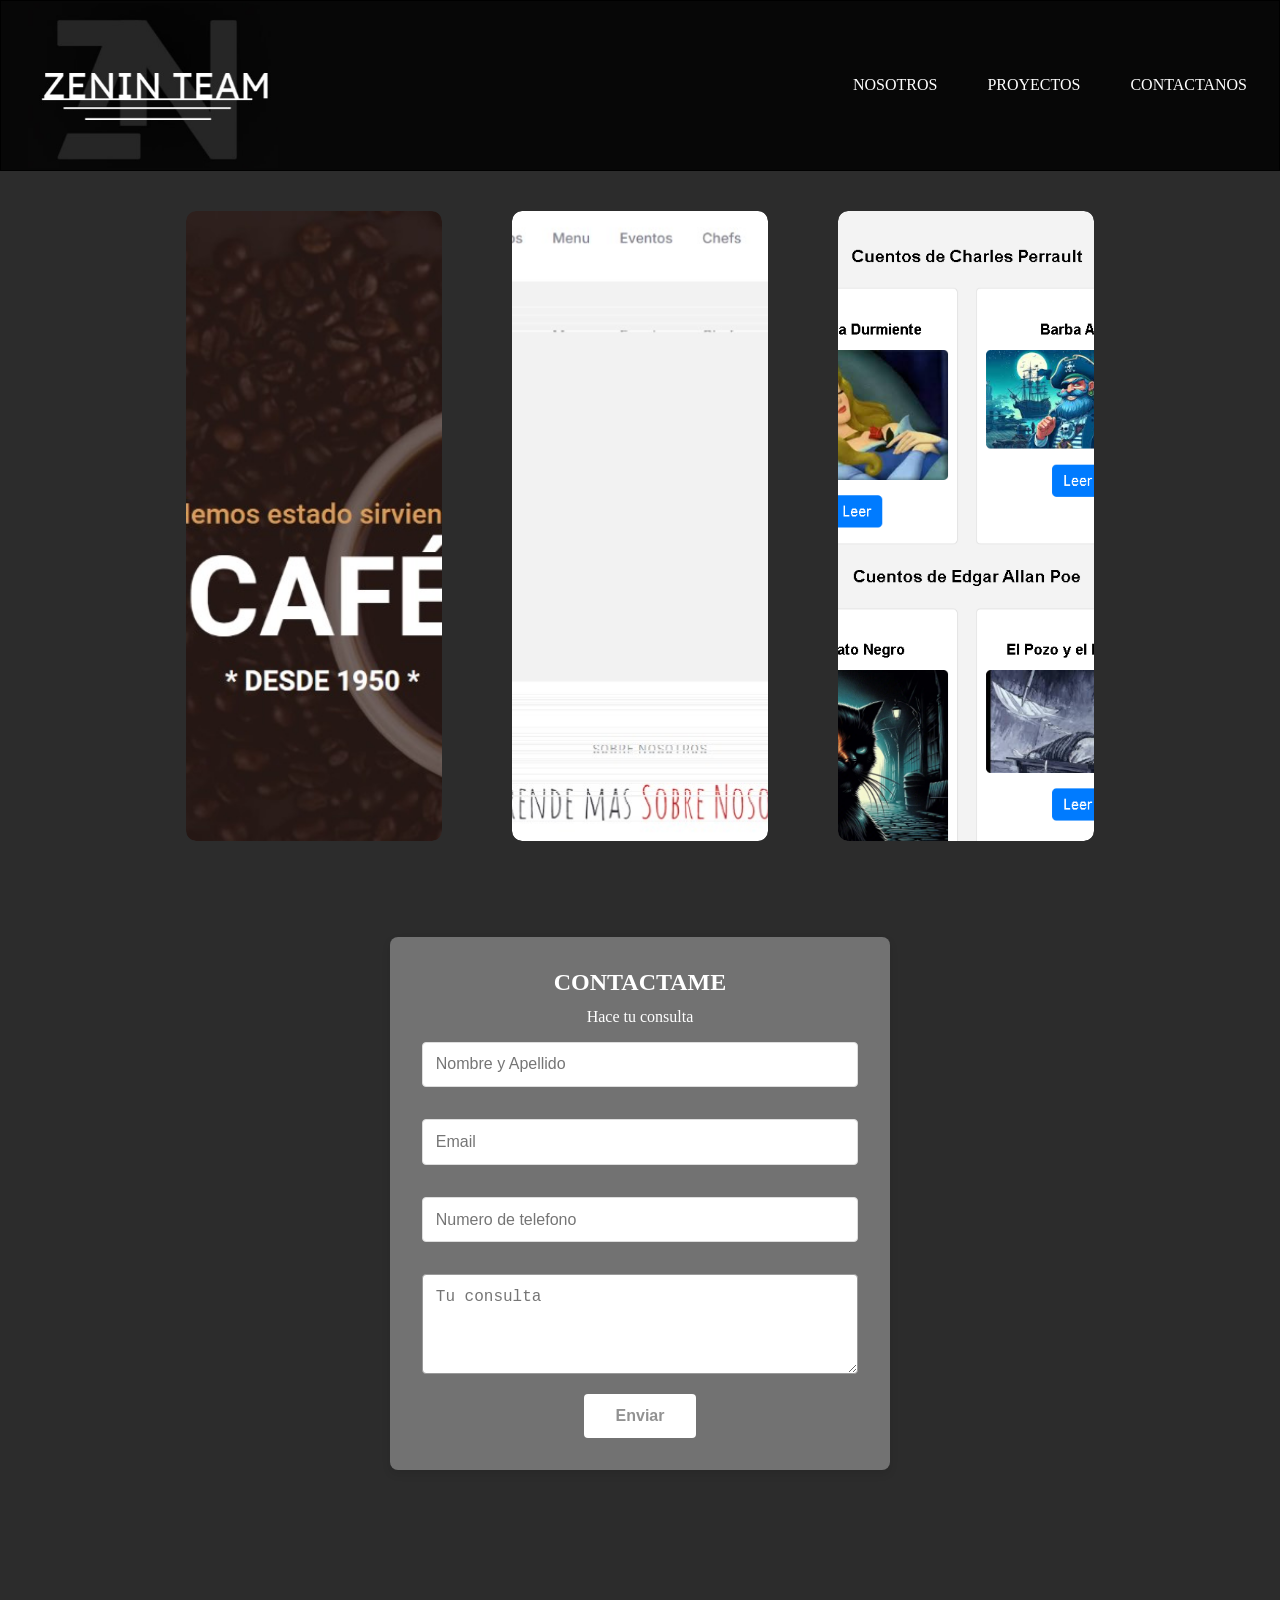
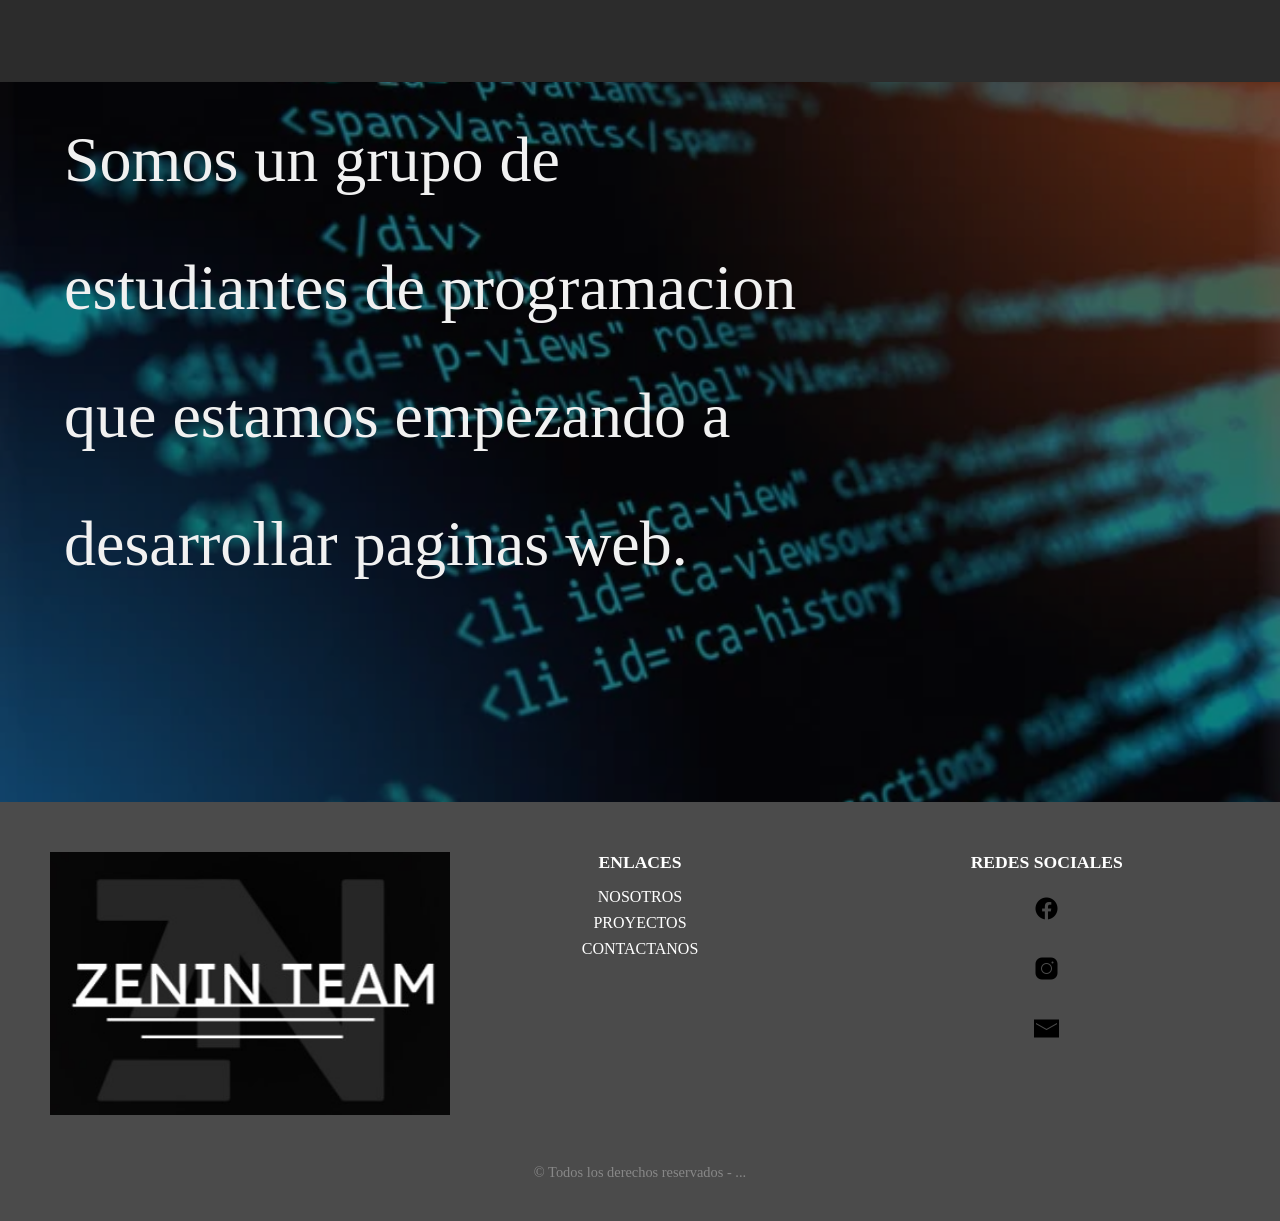
<file: index.html>
<!DOCTYPE html>
<html lang="en">

<head>
    <meta charset="UTF-8">
    <meta name="viewport" content="width=device-width, initial-scale=1.0">
    <title>Zenin Team</title>
    <link rel="stylesheet" href="https://cdn.jsdelivr.net/npm/bootstrap-icons@1.11.3/font/bootstrap-icons.min.css">
    <link rel="stylesheet" href="./styles/style-principal.css">
    <link rel="icon" href="/media/logo pag.jpg">
</head>

<body>
    <header>

        <img src="./media/logo pag.jpg" alt="logo-zenin" width="10%" height="10%" id="logo">
        <button id="abrir" class="abrir-menu"><i class="bi bi-list"></i></button>
        <nav class="nav-header visible" id="nav">
            <button class="cerrar-menu" id="cerrar"><i class="bi bi-x"></i></button>
            <ul>
                <li><a href="#acerca-de-mi">NOSOTROS</a></li>
                <li><a href="#portafolio">PROYECTOS</a></li>
                <li><a href="#contacto">CONTACTANOS</a></li>
            </ul>
        </nav>

    </header>



    <main class="main">
        <a class="ir-arriba" href="media/logosredes/hacia-arriba.png"></a>

        <div class="portafolio" id="portafolio">
            <a href="https://nachopineiro.github.io/Cafeteria/">
                <img src="./media/cafeteri.jpg" alt="Proyecto Cafeteria" width="250px" height="250px">
                <span class="categoria">Proyecto Cafeteria</span>
            </a>
            <a href="https://franciscofernandezz.github.io/Yummy/">
                <img src="./media/burger.jpg" alt="Proyecto Hamburguesas" width="250px" height="250px">
                <span class="categoria">Proyecto Hamburguesas</span>
            </a>
            <a href="https://franciscofernandezz.github.io/PaginaNehuen/">
                <img src="./media/los-cuentos-nacho.png" alt="Los Cuentos del Nachito" width="250px" height="250px">
                <span class="categoria">Los Cuentos del Nachito</span>
            </a>
        </div>

        </section>


        <section class="contacto" id="contacto">

            <div class="contact-form">
                <h2>CONTACTAME</h2>
                <p>Hace tu consulta</p>
                <form action="https://formsubmit.co/franciscofernandez@epet12smandes.edu.ar" method="POST">
                    <div class="form-group">
                        <input type="text" placeholder="Nombre y Apellido" name="name" required>
                    </div>
                    <div class="form-group">
                        <input type="email" placeholder="Email" name="email" required>
                    </div>
                    <div class="form-group">
                        <input type="number" placeholder="Numero de telefono" name="phone" required>
                    </div>


                    <textarea placeholder="Tu consulta" name="message" required></textarea>
                    <button type="submit">Enviar</button>
                </form>
            </div>

        </section>
        <section class="acerca-de-mi" id="acerca-de-mi">
            <div class="text-container">
                <p>Somos un grupo de estudiantes de programacion que estamos empezando a desarrollar paginas web.</p>
            </div>
            <img class="background-image" src="./media/codigo-fondo.jpg" alt="codigo-ejemplo" height="80%">
        </section>




    </main>


    <footer class="footer">
        <div class="footer-content">
            <div class="footer-section contacto-info">
                <img src="./media/logo pag.jpg" alt="Logo" class="footer-logo">

            </div>

            <div class="footer-section enlaces">
                <h4>ENLACES</h4>
                <ul>
                    <li><a href="#acerca-de-mi">NOSOTROS</a></li>
                    <li><a href="#portafolio">PROYECTOS</a></li>
                    <li><a href="#contacto">CONTACTANOS</a></li>
                </ul>
            </div>

            <div class="footer-section redes-sociales">
                <h4>REDES SOCIALES</h4>
                <ul>
                    <li><a href="#" target="_blank"><img src="./media/icons8-facebook-50.png" alt="Facebook"></a></li>
                    <li><a href="#" target="_blank"><img src="./media/icons8-instagram-50.png" alt="Instagram"></a></li>
                    <li><a href="#" target="_blank"><img src="./media/icons8-mail-50.png" alt="Mail"></a></li>
                </ul>
            </div>

        </div>
        <p class="footer-copy">&copy; Todos los derechos reservados - ...</p>
    </footer>
</body>
<script type="module" src="./scripts/script.js"></script>

</html>
</file>
<file: styles/style-principal.css>
/* ---------- Generales  ---------- */

* {
  list-style: none;
  text-decoration: none;
  margin: 0;
  box-sizing: border-box;
}

main {
  background-color: #2c2c2c;
  overflow: hidden;
}
.ir-arriba {
  display: none;
  padding: 20px;
  background: #024959;
  font-size: 20px;
  color: #fff;
  cursor: pointer;
  position: fixed;
  bottom: 20px;
  right: 20px;
}


/* ---------- Header  ---------- */
header button{
  display: none;
}

.abrir-menu, .cerrar-menu{
  display: none;
}

.nav-header ul {
  display: flex;
  list-style: none;
  margin: 0;
  padding: 0;
}

.nav-header ul li {
  margin-left: 20px;
}

.nav-header ul li a {
  text-decoration: none;
  color: rgb(255, 255, 255);
  margin-right: 30px;
}

header {
  display: flex;
  justify-content: space-between;
  align-items: center;
  padding: 2px;
  background-color: #070707;
  border: solid black 1px;
}

#logo {
  margin-left: 2%;
  width: 250px;
}


/* ---------- Footer ---------- */

.footer {
  background-color: #4b4b4b;
  color: rgb(255, 255, 255);
  padding: 40px 0;
  text-align: center;
}

.footer-content {
  display: flex;
  justify-content: space-around;
  flex-wrap: wrap;
  gap: 20px;
  max-width: 1200px;
  margin: 0 auto;
}

.footer-section {
  flex: 1;
  min-width: 200px;
  margin: 10px;
}

.footer-logo {
  width: 400px;
  margin-bottom: 15px;
}

.footer-section h4 {
  font-size: 1.1em;
  margin-bottom: 15px;
  color: rgb(255, 255, 255);
}

.footer-section ul {
  list-style: none;
  padding: 0;
}

.footer-section ul li {
  margin: 8px 0;
}

.footer-section ul li a {
  color: rgb(255, 255, 255);
  text-decoration: none;
}

.redes-sociales ul {
  display: flex;
  flex-direction: column;
  justify-content: center;
  gap: 15px;
}

.redes-sociales ul li {
  display: inline;
}

.redes-sociales ul li a img {
  width: 25px;
  height: 25px;
}
.footer-section #enlaces {
  margin-top: 20px;
}

.footer-copy {
  font-size: 0.9em;
  color: #888;
  margin-top: 20px;
}


/* ----------- Carrusel ------------ */
.contacto {
  display: flex;
  justify-content: center;
  align-items: center;
  gap: 2em;
  padding: 2em;
}

.contacto {
  margin-top: 5%;
}
.contact-form {
  text-align: center;
  max-width: 500px;
  width: 100%;
  padding: 2em;
  background: #727272;
  border-radius: 8px;
  box-shadow: 0 4px 8px rgba(0, 0, 0, 0.1);
  margin: auto;
}

.contact-form h2 {
  margin-bottom: 0.5em;
  font-size: 24px;
  color: #ffffff;
}

.contact-form p {
  margin-bottom: 1em;
  color: #ffffff;
}

.contact-form .form-group {
  display: flex;
  gap: 1em;
  margin-bottom: 2em;
}

.contact-form .form-group input {
  flex: 1;
  padding: 0.8em;
  border: 1px solid #ddd;
  border-radius: 4px;
  font-size: 16px;
  color: #333;
}

.contact-form textarea {
  width: 100%;
  padding: 0.8em;
  border: 1px solid #9a9a9a;
  border-radius: 4px;
  font-size: 16px;
  color: #333;
  resize: vertical;
  min-height: 100px;
  margin-bottom: 1em;
}

.contact-form button {
  padding: 0.8em 2em;
  background-color: #ffffff;
  color: #929292;
  font-size: 16px;
  font-weight: bold;
  border: none;
  border-radius: 4px;
  cursor: pointer;
  transition: background 0.3s ease;
}

.contact-form button:hover {
  background-color: #4b4b4b;
}


/* ---------- Portafolio  ---------- */

.portafolio {
  margin-top: 40px;
  display: flex;
  justify-content: center;
  gap: 70px;
  flex-wrap: wrap;
}

.portafolio a {
  display: block;
  width: 20%;
  height: 70vh;
  position: relative;
  overflow: hidden;
  border-radius: 10px;
  transition: transform 0.3s ease, box-shadow 0.3s ease;
}

.portafolio a:hover {
  transform: translateY(-10px);
  box-shadow: 0 10px 20px rgba(0, 0, 0, 0.5);
}

.portafolio img {
  width: 100%;
  height: 100%;
  object-fit: cover;
  border-radius: 10px;
  transition: transform 0.3s ease, filter 0.3s ease;
}

.portafolio a:hover img {
  transform: scale(1.05);
  filter: brightness(0.6);
}

.categoria {
  position: absolute;
  bottom: 0;
  left: 0;
  right: 0;
  padding: 10px;
  background: rgba(0, 0, 0, 0.7);
  color: white;
  text-align: center;
  font-size: 20px;
  font-weight: bold;
  opacity: 0;
  transition: opacity 0.3s ease;
}

.portafolio a:hover .categoria {
  opacity: 1;
}


/* ---------- Acerca de mi  ---------- */

.acerca-de-mi {
  position: relative;
  width: 100vw;
  height: 100vh;
  overflow: hidden;
  display: flex;
  align-items: center;
  justify-content: flex-start;
  color: white;
}

.background-image {
  position: absolute;
  bottom: 0;
  left: 0;
  width: 100%;
  object-fit: cover;
  z-index: 0;
  filter: brightness(50%);
  box-shadow: 0 4px 8px rgba(0, 0, 0, 0.1);
}

.text-container {
  max-width: 70%;
  padding: 4rem;
  z-index: 1;
}

.text-container p {
  font-size: 4rem;
  line-height: 2;
  font-weight: 400;
  color: #f1f1f1;
}

.text-container span {
  font-weight: 700;
  color: #fff;
}


@media (max-width:820px) {
    /* ---------- Portafolio  ---------- */

  .portafolio {
    margin-top: 40px;
    display: flex;
    justify-content: center;
    gap: 70px;
    flex-wrap: wrap;
    flex: 1;
  }

  .portafolio a {
    margin-right: 10px;
    display: block;
    width: 40%;
    height: 40vh;
    position: relative;
    overflow: hidden;
    border-radius: 10px;
    transition: transform 0.3s ease, box-shadow 0.3s ease;
  }

  .portafolio a:hover {
    transform: translateY(-10px);
    box-shadow: 0 10px 20px rgba(0, 0, 0, 0.5);
  }

  .portafolio img {
    width: 100%;
    height: 100%;
    object-fit: cover;
    border-radius: 10px;
    transition: transform 0.3s ease, filter 0.3s ease;
  }

  .portafolio a:hover img {
    transform: scale(1.05);
    filter: brightness(0.6);
  }

  .categoria {
    position: absolute;
    bottom: 0;
    left: 0;
    right: 0;
    padding: 10px;
    background: rgba(0, 0, 0, 0.7);
    color: white;
    text-align: center;
    font-size: 20px;
    font-weight: bold;
    opacity: 0;
    transition: opacity 0.3s ease;
  }

  .portafolio a:hover .categoria {
    opacity: 1;
  }

  .contacto {
    align-items: center;
  }

  .carousel{
    display: none;
  }



  /* ------- HEADER ------- */
  .nav-header{
    opacity: 0;
    visibility: hidden;

    display: flex;
    flex-direction: column;
    align-items: end;
    position: absolute;
    top: 0;
    right: 0;
    bottom: 0;
    background-color: #1c1c1c;
    padding: 2rem;
    z-index: 100;
    box-shadow: 0 0 0 10000px rgba(0, 0, 0, 0.5)
  }
  .abrir-menu,
  .cerrar-menu{
    display: block;
    border: 0;
    font-size: 2rem;
    background-color: transparent;
    cursor: pointer;
  }

  .abrir-menu{
    color: black;
  }
  .cerrar-menu{
    color: #ecececec;
  }

  .nav-header.visible{
    opacity: 1;
    visibility: visible;
  }
  .nav-header ul{
    flex-direction: column;
    align-items: end;
  }
  .nav-header ul li {
    margin-top: 40px;
  }
  .nav-header ul li a{
    color: #ecececec;
  }




  /* --------------------- */

  .acerca-de-mi {
    position: relative;
    width: 100vw;
    height: 40vh;
    overflow: hidden;
    display: flex;
    align-items: center;
    justify-content: flex-start;
    color: white;
  }
  
  .background-image {
    position: absolute;
    top: 0;
    left: 0;
    width: 100vw;
    height: 40vh;
    object-fit: cover;
    z-index: 0;
    filter: brightness(50%);
    box-shadow: 0 4px 8px rgba(0, 0, 0, 0.1);
  }
  

  
  .text-container p {
    font-size: 5rem;
    line-height: 2;
    font-weight: 400;
    color: #f1f1f1;
  }



  .footer {
    align-items: center;
    background-color: #dedede;
    color: black;
    padding: 40px 0;
    text-align: center;
  }
  
  .footer-content {
    display: flex;
    justify-content: space-around;
    flex-wrap: wrap;
    gap: 20px;
    max-width: 1200px;
    margin: 0 auto;
  }
  
  .footer-section {
    flex: 1;
    min-width: 200px;
    margin: 10px;
  }
  
  .footer-logo {
    width: 200px;
    margin-bottom: 15px;
  }
  
  .footer-section h4 {
    font-size: 1.1em;
    margin-bottom: 15px;
    color: black;
  }
  
  .footer-section ul {
    list-style: none;
    padding: 0;
  }
  
  .footer-section ul li {
    margin: 8px 0;
  }
  
  .footer-section ul li a {
    color: black;
    text-decoration: none;
  }
  
  .footer-section ul li a:hover {
    color: rgb(137, 192, 210);
  }
  
  .redes-sociales ul {
    display: flex;
    flex-direction: column;
    justify-content: center;
    gap: 15px;
  }
  
  .redes-sociales ul li {
    display: inline;
  }
  
  .redes-sociales ul li a img {
    width: 25px;
    height: 25px;
  }
  .footer-section #enlaces {
    margin-top: 20px;
  }
  
  .footer-copy {
    font-size: 0.9em;
    color: #888;
    margin-top: 20px;
  }
}
</file>
